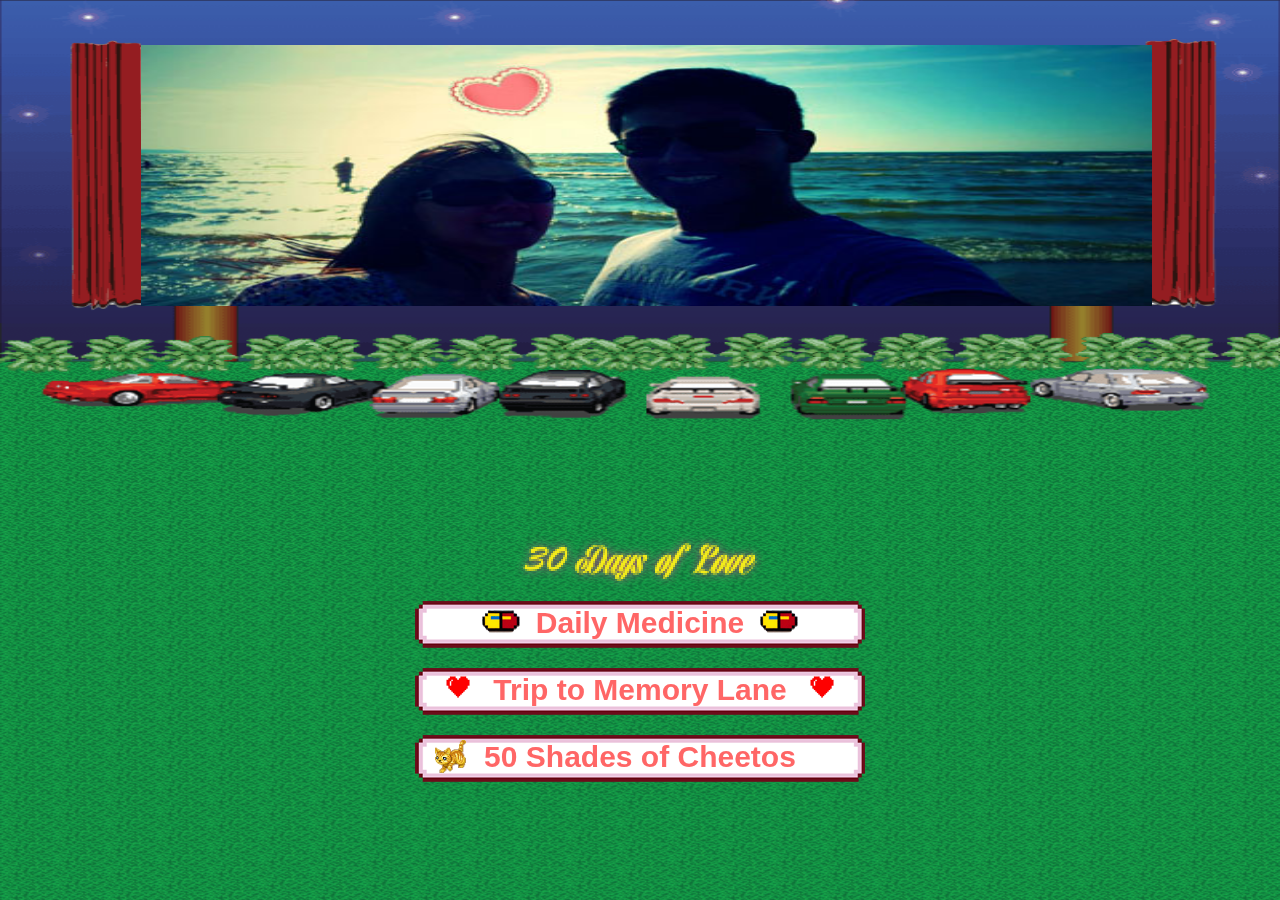
<file: index.html>
<html>
<head>
<title>For Janu</title>
<style type="text/css">
html {height:100%; position:relative; min-height:100%; overflow:hidden;}
body {height:100%; margin:0 0 400px; padding:0;}
.bg {
	position:fixed;
	top:0;
	left:0;
	width:100%;
	height:100%;
}
footer {
	position:absolute;
	left:0;
	bottom:0;
	height:400px;
	width: 100%;
}
.content {
		position:relative;
		z-index:1;
}
.menu {
	background-image:url(box2.png);
	background-repeat:no-repeat;
	height:47px;
	margin-bottom:20px;
	font-size:30px;
	font-weight:bold;
	font-family:"Trebuchet MS", Arial, Helvetica, sans-serif;
	
}

.menu p{padding-top:5px;}

a {text-decoration:none; color:#FF6666;}
</style>
<script>
var counter1 = 0;
var sprite1 = new Array("cat1a.png", "cat1b.png", "cat1c.png", "cat1d.png", "cat1e.png", "cat1f.png", "cat1g.png", "cat1h.png");
</script>
</head>
<body onLoad="loadsprites();">
<div class="bg"><img src="drive_in.png" width="100%" height="100%"></div>
<div class="bg" style="left:11%; top:5%;"><img src="23.jpg" style="width:79%; height:29%;"></div>
<footer>
<div class="content" style="width:100%;">
<table align="center" border="0" cellspacing="0" cellpadding="0" style="width:100%;">
  <tr>
    <td>
    <table align="center" border="0" cellspacing="0" cellpadding="0" style="width:450px;">
    <tr>
    <td align="center"></td>
  </tr>
     <tr>
    <td align="center" style="padding-top:25px;"><img src="title.png"></td>
  </tr>
  <tr>
    <td align="center"><div class="menu"><p><a href="dailyMed.html"><img src="pill.png" hspace="15" border="0">Daily Medicine<img src="pill.png" hspace="15" border="0"></a></p>
    </div></td>
  </tr>
  <tr>
    <td align="center"><div class="menu"><p><a href="memoryLane.html"><img src="pixel_heart.png" width="40" height="26" hspace="15" border="0">Trip to Memory Lane<img src="pixel_heart.png" width="40" height="26" hspace="15" border="0"></a></p>
    </div></td>
  </tr>
  <tr>
    <td align="center"><div class="menu"><div id="c1" style="position:absolute; margin-left:20px; margin-top:5px;"></div><p><a href="#">50 Shades of Cheetos</a></p></div></td>
  </tr>

</table>

    
    </td>
  </tr>
  
</table>
<script>
function loadsprites(){
setInterval(function() {animate('c1', sprite1, counter1, 8)},150);
}
function animate(spriteid, array, counter, numpics) {
	var spritediv = document.getElementById(spriteid);
	
	spritediv.innerHTML ="<img src='" + array[counter1] + "' width='31' height='33' />";
	counter1++;
	
	if (counter1 > numpics - 1)
	{
		counter1 = 0;
	}
}
</script>
</div>
</footer>
</body>
</html>
</file>
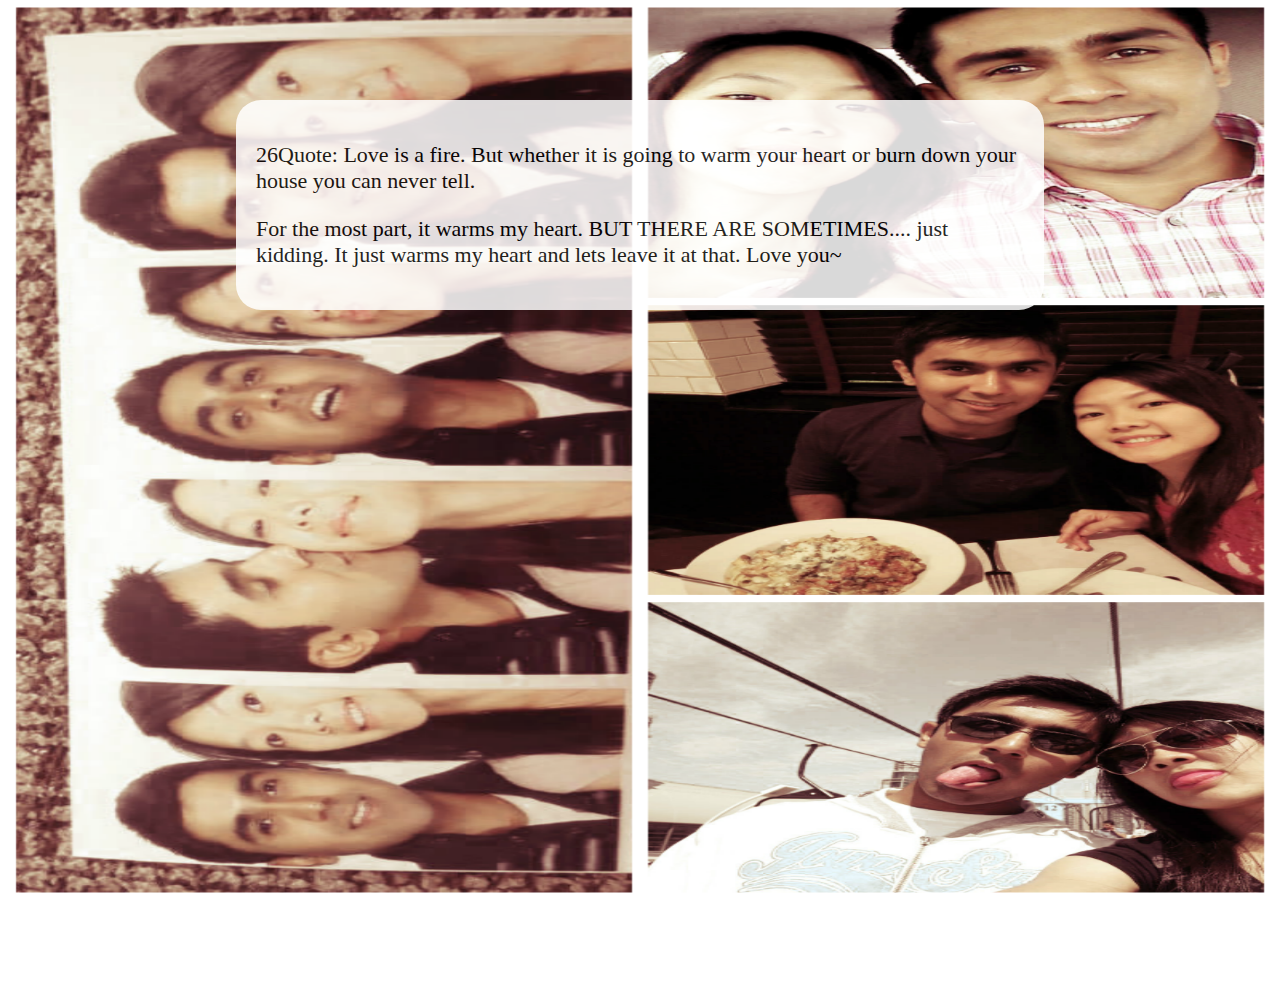
<file: dailyMed.html>
<html>
<head>
<title>Daily Medicine</title>

<style type="text/css">
html {height:100%; position:relative; min-height:100%; overflow:hidden;}
body {height:100%; margin:0 0 400px; padding:0;}
.bg {
	position:fixed;
	top:0;
	left:0;
	width:100%;
	height:100%;
}
.rounded{
	-webkit-border-radius: 25px;
	-moz-border-radius: 25px;
	border-radius: 25px;
	margin:auto;
 	width:60%;
	background-color:#fff;
	z-index:1;
	position:relative;
	font-family:Georgia, "Times New Roman", Times, serif;
	font-size:22px;
	padding:20px;
	margin-top:100px;
	opacity:0.85;
}
</style>
<script>
var date = new Date();
var day = date.getDate();
var hour = date.getHours();
var qte;
var msg;

function onload() {
	if (day == 1){
		qte = "I like flaws. I think they make things interesting." ;
		msg = "This quote suits me.  Flaws = interesting. Quick grab a pen and write it down. I've learned to accept all yours (even though you have very few. Less than 5). We all have flaws, but what happens when we fix all of them? Wow, I should be a philosopher... I may have told you this before. Just saying.";
	} else if (day == 2)
	{
		qte = "This is a good sign, having a broken heart. It means we have tried for something.";
		msg = "How many broken hearts have you had? You wouldn't have endured it all if it was for nothing right. This is what makes our relationship real.";
	} else if (day == 3)
	{
		qte = "A guy and a girl can be just friends, but at one point or another, they will fall for each other...Maybe temporarily, maybe at the wrong time, maybe too late, or maybe forever";
		msg = "Remember how we began dating. It was impossible for us to just keep things casual. Falling for you wasn't a part of the plan. I'm still falling. You better catch me! ...or else";
	}
	 else if (day == 4)
	{
		qte = "You know it's love when you want to keep holding hands even after you're sweaty.";
		msg = "I have much to say about this, however, a more revised version. Let's see if you can figure it out.";
	}
	 else if (day == 5)
	{
		qte = "If you can stay in love for more than two years, you're on something.";
		msg = "It hasn't been 2 years yet, but it's getting there. I feel like im on drugs when I'm with you cuz baby, ain't no mountain high enough. Ain't no river wide enough. Ain't no relationship long as this one that I've had. Did I ruin the song, that's okay.";
	}
	 else if (day == 6)
	{
		qte = "I've fallen in love many times... always with you.";
		msg = "You know I love you more than anything. You just better pray Catherine Zeta Jones doesn't walk through my door... her age = don't care";
	}
	 else if (day == 7)
	{
		qte = "You'll never forget the ring I'll give you with those three little words engraved in it. Made in China";
		msg = "Your ring will be much better than that, I promise. It will be from Taiwan. They make things better over there. Haha, I know you'd rather have me spend on a getaway then the ring.";
	}
	 else if (day == 8)
	{
		qte = "There is a place you can touch a woman that will drive her crazy. Her heart.";
		msg = "Wow, should try this! What's the quickest way I can get to your heart.. hmm. Ice cream? YAAAAA! Love you.";
	}
	 else if (day == 9)
	{
		qte = "An archeologist is the best husband any woman can have; the older she gets, the more interested he is in her.";
		msg = "I for one am not an archeologist, but I do love you no matter how wrinkly, old, worn-out your pretty face gets. Love is blind baby doll... or is it...";
	}
	 else if (day == 10)
	{
		qte = "Me and my wife were happy for 20yrs.......then we met";
		msg = "This makes me crack up. In my case, I've been happy for 23 years, but then I became happier from then on. Cheers to keep'n it goin lover.";
	}
	 else if (day == 11)
	{
		qte = "One of the hardest things in life is watching the person you love, love someone else.";
		msg = "I've been through this. When you started dating someone else or beginning to, it just crushed me. Getting you back was one of the best feelings I've ever had in my life. Thank you.";
	}
	 else if (day == 12)
	{
		qte = "Sometimes we expect more from others because we would be willing to do that much for them.";
		msg = "I know you bring meaning to this quote. You are always willing to go the extra mile for me. This trait makes me love you more than anything. Don't expect from me too much though haha.";
	} else if (day == 13)
	{
		qte = "All relationships go through hell, real relationships get through it.";
		msg = "Been there done that. We good baby doll.";
	}
	 else if (day == 14)
	{
		qte = "A relationship is not based on the length of time you spent together, it's based on the foundation you built together.";
		msg = "Ya, foundation. Fo' real. Some deep sh*t right thurrr. I think I'm running out of things to say. I love you.";
	}
	 else if (day == 15)
	{
		qte = "Relationships are a lot like Algebra. Have you ever thought about X and wondered Y";
		msg = "You know I had to throw a math related quote someday. It just had to happen. Although it has no significane with us.";
	}
	 else if (day == 16)
	{
		qte = "If a relationship has to be a secret, you shouldn't be in it.";
		msg = "I think I'm digging my own grave on this one. Our relationship will not be this away, one day we will have dinner with both our familys making fun of each other's accents.";
	}
	 else if (day == 17)
	{
		qte = "Don't try to be everything to everyone.  Be everything to someone.";
		msg = "You are the only person I need to my best for. THE SAME GOES FOR YOU. Love you haha.";
	}
	 else if (day == 18)
	{
		qte = "You'll know if the person really cares when he asks you what's wrong and when you tell him nothing, he stays there...";
		msg = "I'm still waiting baby. What is it?!?!?!";
	}
	 else if (day == 19)
	{
		qte = "One day you asked what love is. I replied that love is having someone steal your chocolates everyday... yet I still keep them in the same place";
		msg = "My choclates will be in the same place for you, except mine will have a lock. Which in time you will break, then I will break you. Love you~";
	} else if (day == 20)
	{
		qte = "Giving up is always an option, but never my choice.";
		msg = "That option is always there for us, but if you ever... EEVVERRR choose it I will come for you. Just kidding, let's just hope we stay strong baby doll.";
	}
	 else if (day == 21)
	{
		qte = "When I make a big deal about something it is because I care.";
		msg = "You make a big deal out of lot of things. It means you care then. Okay, keep doing it then haha.";
	}
	 else if (day == 22)
	{
		qte = "I love you with all my butt, I would say heart, but my butt is bigger.";
		msg = "To be honest, my stomach would be better suited for this quote. You are never going to leave my stomach alone.. are you. I'll let it pass since your so lovable.";
	}
	 else if (day == 23)
	{
		qte = "You are the one girl that made me risk eveything for a future worth having.";
		msg = "After all we've been through with our ups and downs, I'd ask myself from time to time if what I've been through was really worth it... from telling my parents and changing some of my nasty habits. The answer is yes. When your mad at me, the answer is ... yes? JOKE RELAX";
	}
	 else if (day == 24)
	{
		qte = "When someone is in your heart, they're never truly gone. They can come back to you, even at unlikely times.";
		msg = "I think I know this the most. Especially considering what went on last year. I thought there was no chance for me to get you back, but somehow you came back to me. That makes me happy beyond belief. If you leave me again I.. will... hunt.. you..down..";
	}
	 else if (day == 25)
	{
		qte = "I love being with you and always. It's so great to find one special person you want to annoy for the rest of your life.";
		msg = "Yes! I've found someone I can bother and get away with it! I always annoy you and rest assured, I will annoy you for as long as you are with me... God forbid a day goes by without some sort of disturbance.";
	}
	 else if (day == 26)
	{
		qte = "Love is a fire. But whether it is going to warm your heart or burn down your house you can never tell.";
		msg = "For the most part, it warms my heart. BUT THERE ARE SOMETIMES.... just kidding. It just warms my heart and lets leave it at that. Love you~";
	}
	 else if (day == 27)
	{
		qte = "It is better to be hated for what you are than to be loved for what you are not.";
		msg = "The word hated should be replaced with loved. You love me for who I am, although not desirable by ordinary girls. I guess that makes you non-ordinary. Way to go!";
	}
	 else if (day == 28)
	{
		qte = "The very essence of romance is uncertainty.";
		msg = "Ain't that the truth, sista. Who knows what's going to happen but that's what is exciting about it... for me atleast. If we knew how our lives are going to be played out, how dull would it be? The obstacles we overcome will make us stronger until I turn into Superman and supa man dat hoeeeee (LOL).";
	}
	 else if (day == 29)
	{
		qte = "No man is truly married until he understands every word his wife is NOT saying.";
		msg = "Alright, no problems here. There was once a day where you just look at me and i knew exactly what you wanted. It just generally means DO NOT [Enter the action I was about to do here]. ";
	} 
	else if (day == 30)
	{
		qte = "A man who says his girlfriend can't take a joke, forgets that she took him";
		msg = "Okay before you feel all proud of this quoate, just so you know, I am not a joke. Rest assured, jokes are not considered in a meaningful relationship. I just thought you'd like this sort of thing. Don't even think about posting this on Facebook.";
	}
	 else 
	{
		qte = "Love lasteth as long as the money endureth";
		msg = "I'm so lucky to have found someone who cares about me and not how much money I make. Financial responsibility is important, but not the most important. I'm sure you agree with me and that is what makes you special. RIGHT?!??!";

	}
	
	document.getElementById("txt").innerHTML = "<p>" + day + "Quote: " + qte + "</p><p>" + msg + "</p>";
}
</script>
</head>

<body onLoad="onload();">
<div class="bg"><img src="collage.png" width="100%" height="100%"></div>
<div id="txt" class="rounded"></div>
</body>
</html>
</file>
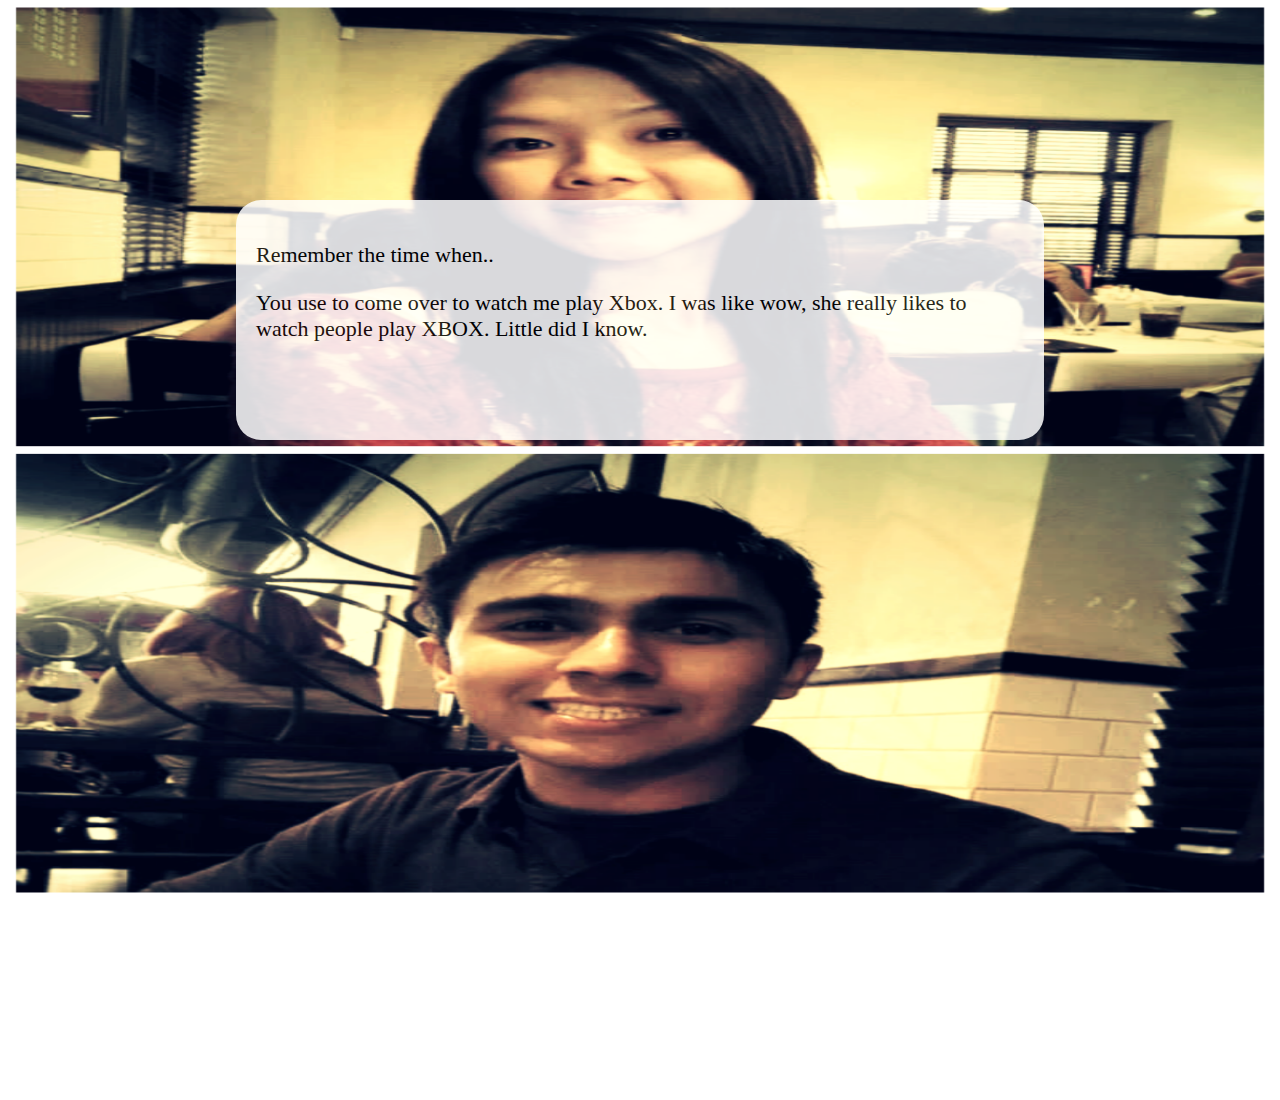
<file: memoryLane.html>
<html>
<head>
<title>Memory Lane</title>

<style type="text/css">
html {height:100%; position:relative; min-height:100%; overflow:hidden;}
body {height:100%; margin:0 0 400px; padding:0;}
.bg {
	position:fixed;
	top:0;
	left:0;
	width:100%;
	height:100%;
}
.rounded{
	-webkit-border-radius: 25px;
	-moz-border-radius: 25px;
	border-radius: 25px;
	margin:auto;
 	width:60%;
	height:200px;
	background-color:#fff;
	z-index:1;
	position:relative;
	font-family:Georgia, "Times New Roman", Times, serif;
	font-size:22px;
	padding:20px;
	margin-top:200px;
	opacity:0.85;
}
</style>
<script>
var date = new Date();
var day = date.getDate();
var hour = date.getHours();
var msg;

function onload() {
	if (day == 1){
		msg = "I'd sing a really good song, but made it super annoying since I sang it too much. Yesterday.. Regrets.. nah NAH nah NAAAAH nuh nuh. Guess what the last one was.";
	} else if (day == 2)
	{
		msg = "We went to Orangeville to get Cheetos and he threw up on your lap.";
	} else if (day == 3)
	{
		msg = "You kept saying PICTURE at CNE even though it didn't register to you that my phone died.";
	}
	 else if (day == 4)
	{
		msg = "We went to Montana's to try a different place and bar. Montanas is on the other side of the street from Scruffy's.";
	}
	 else if (day == 5)
	{
		msg = "You brought me lunch to work and all my co-workers were all jealous.";
	}
	 else if (day == 6)
	{
		msg = "We took professional photos but really, they weren't professional at all. We were just taking silly photos with nice clothes.";
	}
	 else if (day == 7)
	{
		msg = "When you woke up to Pringles butt in your face, and you didn't care";
	}
	 else if (day == 8)
	{
		msg = "You randomly say Keeeeeeesssss. I'm sure you are imaging the voice I do of you.";
	}
	 else if (day == 9)
	{
		msg = "We went to camping just to eat and literall do nothing. Was a good time.";
	}
	 else if (day == 10)
	{
		msg = "We were driving to New York, and I say its a great feeling having the window down, nice music, nice meal. And you say 'and..........'";
	}
	 else if (day == 11)
	{
		msg = "That mad awkward moment when 3 guys went to go see you at your work place. Haha. Wasn't funny at the time but now it is.";
	}
	 else if (day == 12)
	{
		msg = "When I stole the blanket from you while we were sleeping and you looked like the poorest creature I've ever seen.";
	} else if (day == 13)
	{
		msg = "When I could smoke my e-cig and there was NOTHING YOU COULD DO ABOUT IT. That was so funny because I know you wanted to say something.";
	}
	 else if (day == 14)
	{
		msg = "Our first shawarma date. I noticed for the first time you ate slow.";
	}
	 else if (day == 15)
	{
		msg = "I took you for a drive many years ago and I remember you were explaining to your parents that im just a friend.";
	}
	 else if (day == 16)
	{
		msg = "When you don't like it when I call myself mysterious. It just makes you cringe and you have to say something about it.";
	}
	 else if (day == 17)
	{
		msg = "I tried to make you muffins when we weren't together. Those tasted like crap, but they were made with love.";
	}
	 else if (day == 18)
	{
		msg = "We sat in the park drinking, and you kept apologizing since you said things you had bottled up inside. It was cute.";
	}
	 else if (day == 19)
	{
		msg = "You end up waiting for me and we begin our date not on a good start. I'll always know how to cheer you up. Don't worry I'll work on that.";
	} else if (day == 20)
	{
		msg = "We went to an event on celebration square and it turned out to be Jamaican. We left very very soon.";
	}
	 else if (day == 21)
	{
		msg = "I fell in love with you";
	}
	 else if (day == 22)
	{
		msg = "I fell asleep and you took pictures of me. You thought it was the only time I was innocent.";
	}
	 else if (day == 23)
	{
		msg = "You were drenched in the rain and you used held a bag over my head to make sure my hair wouldn't get wet.";
	}
	 else if (day == 24)
	{
		msg = "We were so angry one night at each other and ready to pull each other's hair out. The next day we acted like nothing happened.";
	}
	 else if (day == 25)
	{
		msg = "You took me to a gun range, treated me to sushi, brought ice cream for me. It was the best birthday I've ever had.";
	}
	 else if (day == 26)
	{
		msg = "You use to come over to watch me play Xbox. I was like wow, she really likes to watch people play XBOX. Little did I know.";
	}
	 else if (day == 27)
	{
		msg = "You gave me a bunch of wrapped presents for Christmas, just because I like ripping the wrapping paper.";
	}
	 else if (day == 28)
	{
		msg = "We were in a taxi-cab in New York and we both thought they driver was going to kill us.";
	}
	 else if (day == 29)
	{
		msg = "We wrestled in a park and throwing a lighter distracted you.";
	}
	else if (day == 30)
	{
		msg = "We played Tennis like we were pros. We were the worst in the whole court.";
	}
	 else 
	{
		msg = "In our New York trip, you were all ready to go home but forgot we missed the biggest thing left to see. TIME SQUARE.";
	}
	
	document.getElementById("txt").innerHTML = "<p>Remember the time when..</p><p>" + msg + "</p>";
}
</script>
</head>

<body onLoad="onload();">
<div class="bg"><img src="collage2.png" width="100%" height="100%"></div>
<div id="txt" class="rounded"></div>
</body>
</html>
</file>
